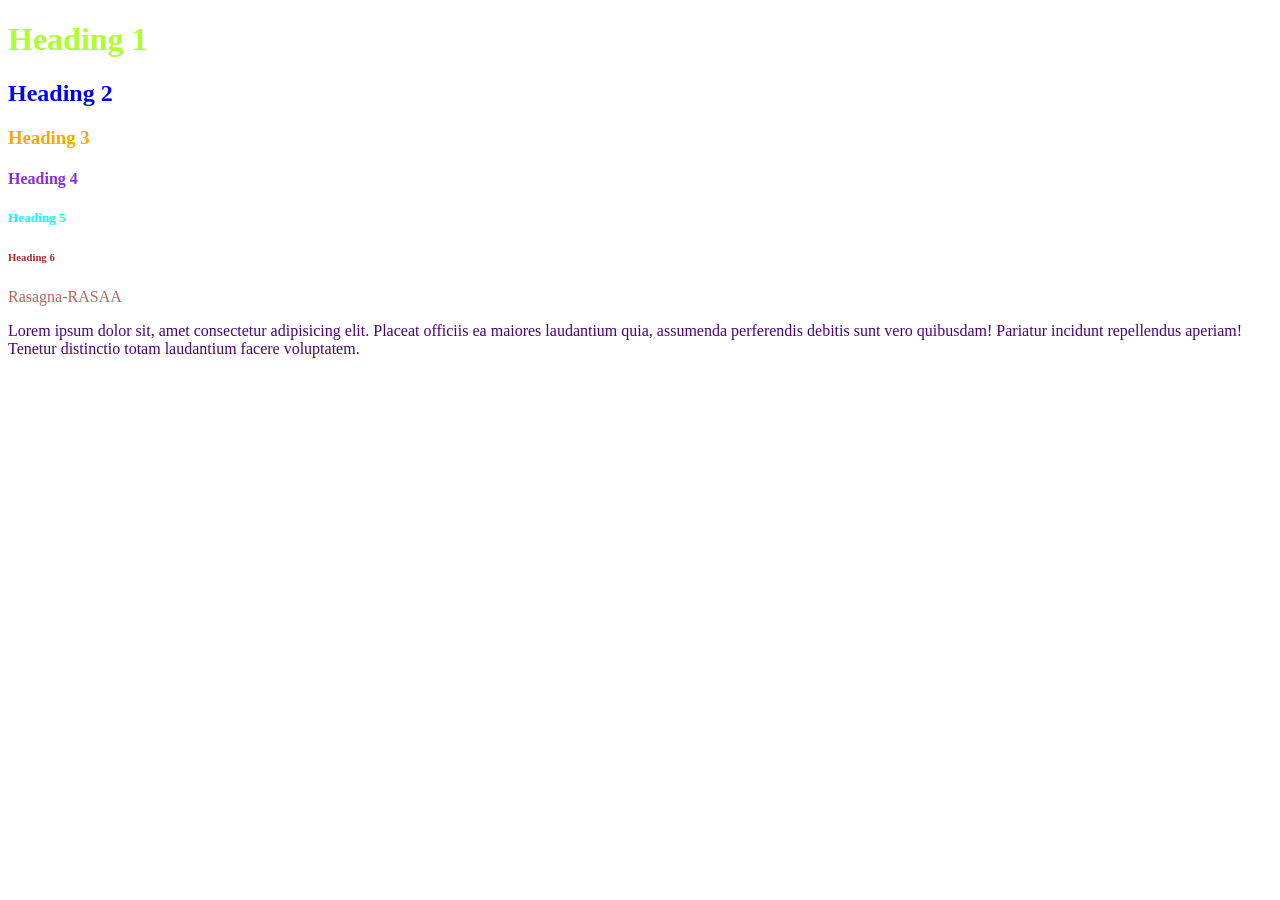
<file: Day1/index.html>
<!DOCTYPE html>
<html lang="en">
<head>
    <meta charset="UTF-8">
    <meta name="viewport" content="width=device-width, initial-scale=1.0">
    <title>Day 1 HTML and CSS</title>
    <link rel="stylesheet" href="style.css">
</head>
<body>
    <h1>Heading 1</h1>
    <h2>Heading 2</h2>
    <h3>Heading 3</h3>
    <h4>Heading 4</h4>
    <h5>Heading 5</h5>
    <h6>Heading 6</h6>
    <p>Rasagna-RASAA</p>

    <p class="buchi">Lorem ipsum dolor sit, amet consectetur adipisicing elit. Placeat officiis ea maiores laudantium quia, assumenda perferendis debitis sunt vero quibusdam! Pariatur incidunt repellendus aperiam! Tenetur distinctio totam laudantium facere voluptatem.</p>
</body>
</html>
</file>
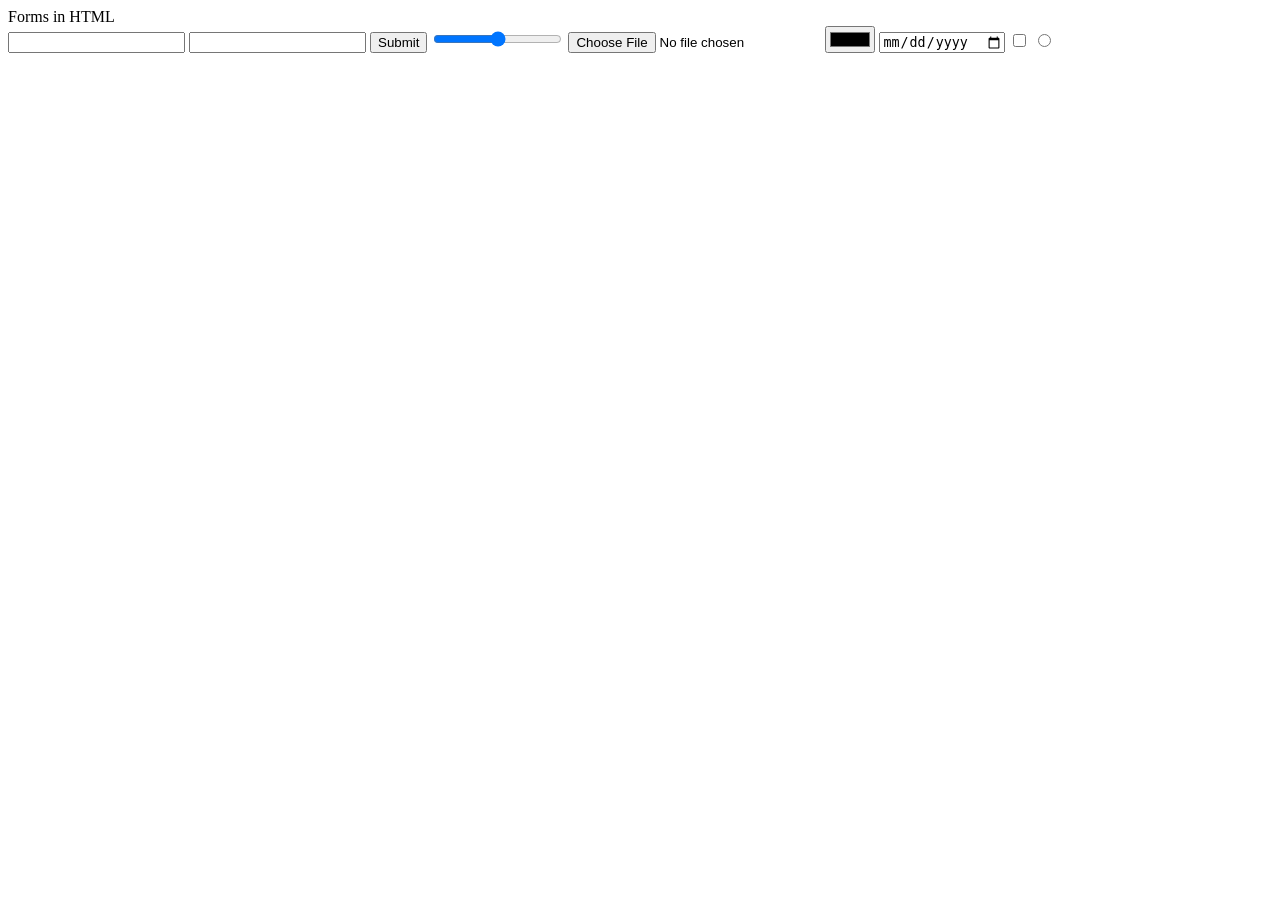
<file: Day3/index.html>
<!DOCTYPE html>
<html lang="en">
<head>
    <meta charset="UTF-8">
    <meta name="viewport" content="width=device-width, initial-scale=1.0">
    <title>Document</title>
</head>
<body>
    <head>Forms in HTML</head>
    <form action="">
        <input type="text">
        <input type="password">
        <input type="submit">
        <input type="range">
        <input type="file">
        <input type="color">
        <input type="date">
        <input type="checkbox">
        <input type="radio">
    </form>
</body>
</html>
</file>
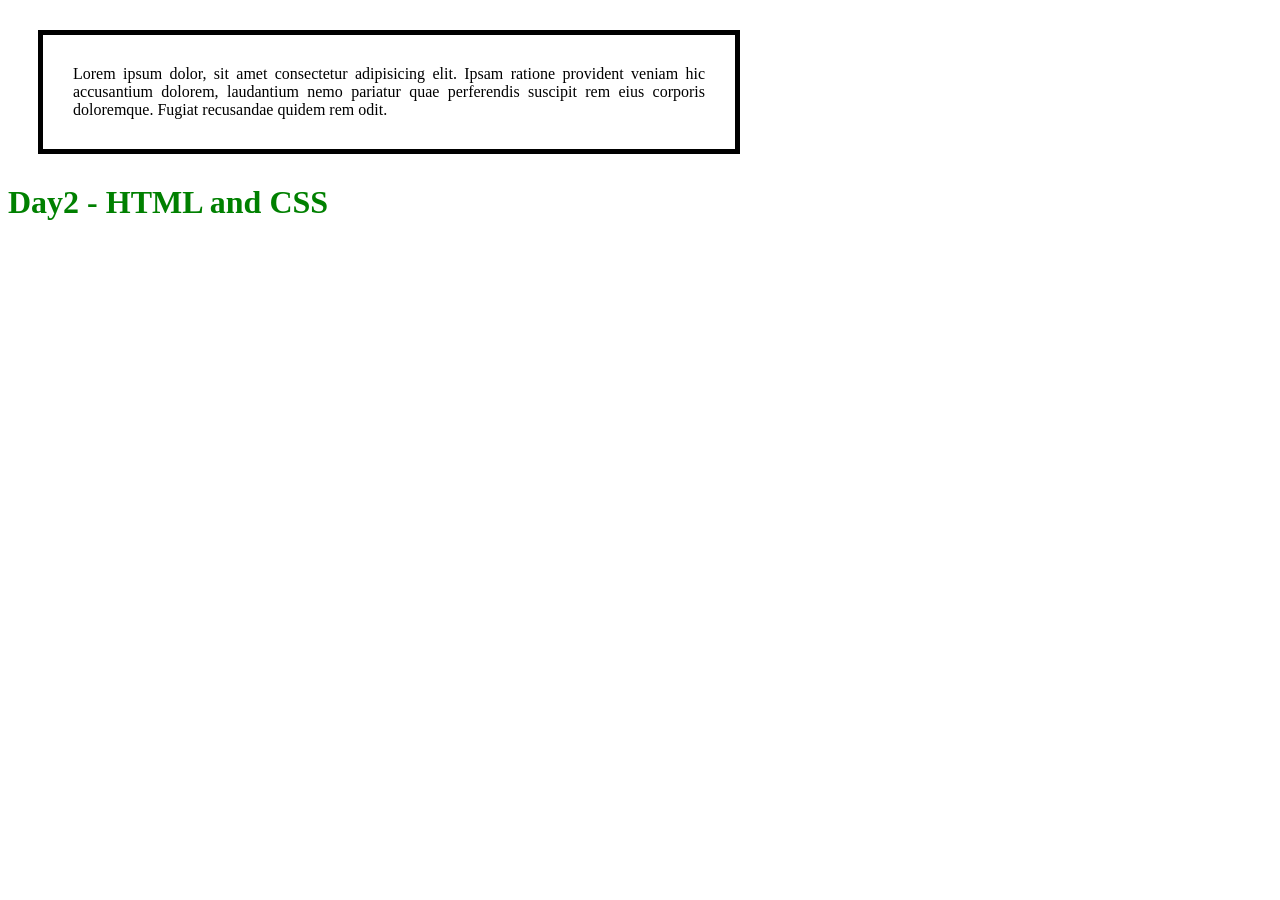
<file: Day1/Day2/index.html>
<!DOCTYPE html>
<html lang="en">
<head>
    <meta charset="UTF-8">
    <meta name="viewport" content="width=device-width, initial-scale=1.0">
    <title>Day2 HTML & CSS</title>
    <link rel="stylesheet" href="style.css">
</head>
<body>
    <p class="para">Lorem ipsum dolor, sit amet consectetur adipisicing elit. Ipsam ratione provident veniam hic accusantium dolorem, laudantium nemo pariatur quae perferendis suscipit rem eius corporis doloremque. Fugiat recusandae quidem rem odit.</p>
    <h1>Day2 - HTML and CSS</h1>
</body>
</html>
</file>
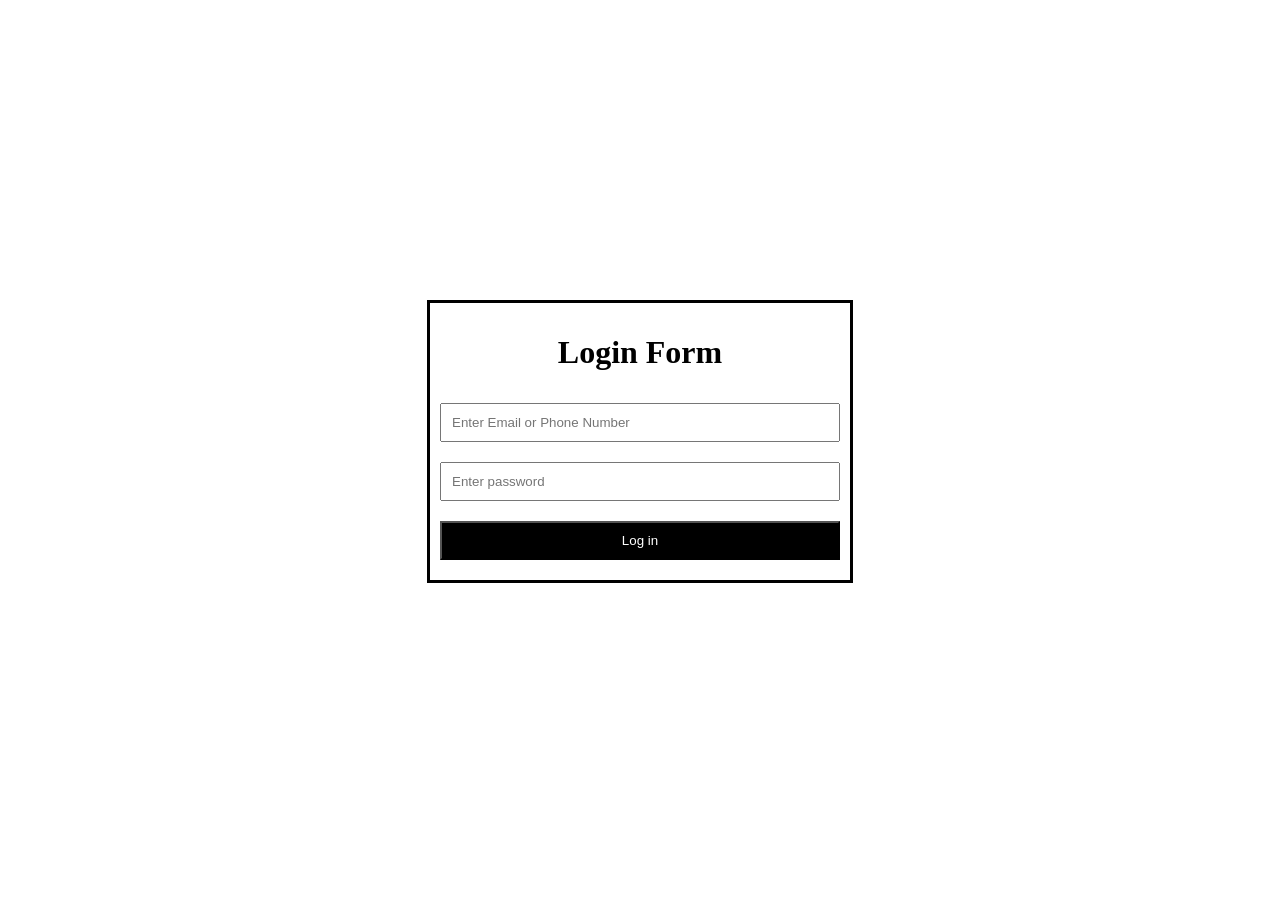
<file: Day3/login.html>
<!DOCTYPE html>
<html lang="en">
<head>
    <meta charset="UTF-8">
    <meta name="viewport" content="width=device-width, initial-scale=1.0">
    <title>Login Form</title>
    <link rel="stylesheet" href="stylelogin.css">
</head>
<body>
    <form action="">
        <h1>Login Form</h1>
        <input type="text" placeholder="Enter Email or Phone Number">
        <input type="password" placeholder="Enter password">
        <input type="submit" value="Log in">
    </form>
    
</body>
</html>
</file>
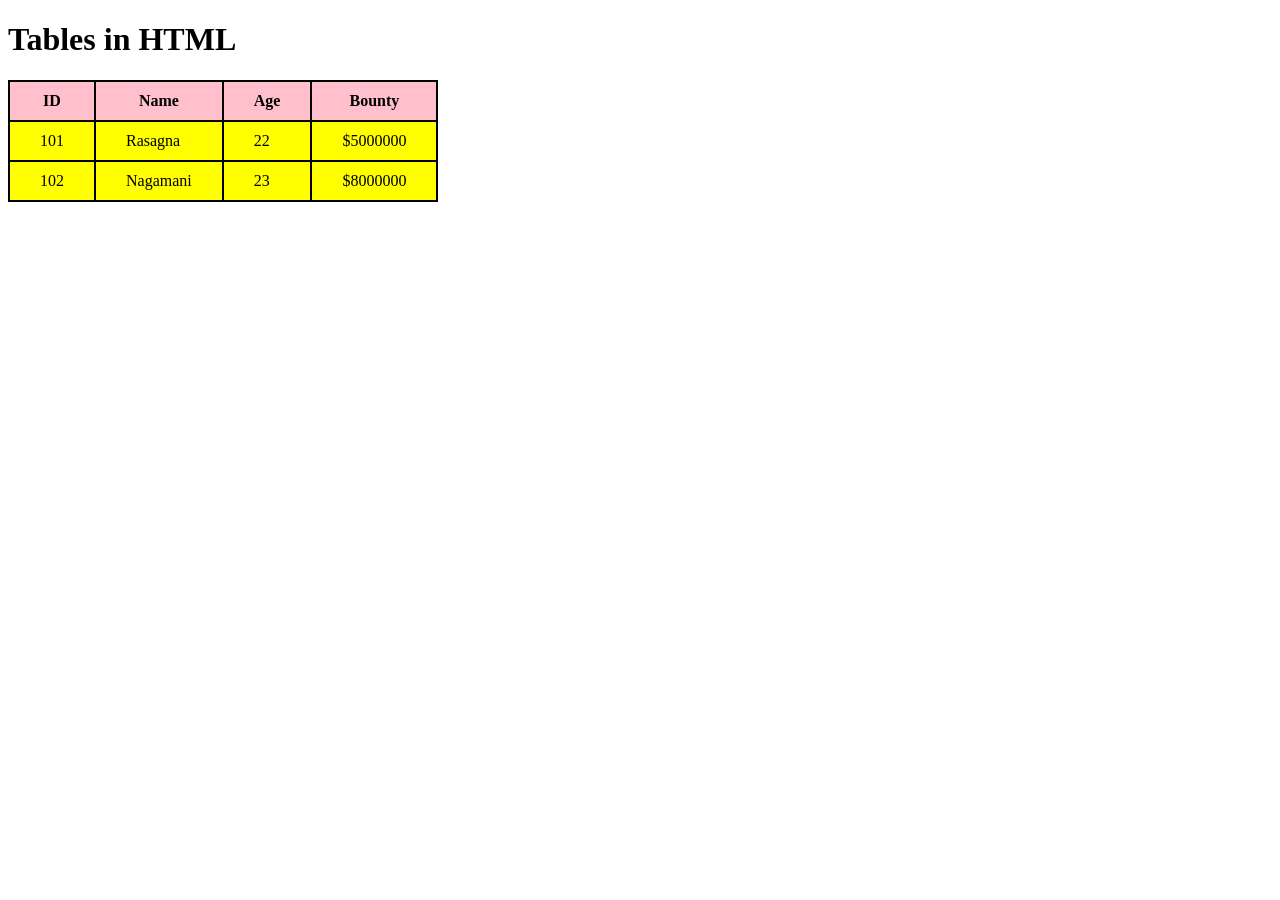
<file: Day1/Day2/tables.html>
<!DOCTYPE html>
<html lang="en">
<head>
    <meta charset="UTF-8">
    <meta name="viewport" content="width=device-width, initial-scale=1.0">
    <title>Document</title>
    <link rel="stylesheet" href="tables.css">
</head>
<body>
    <h1>Tables in HTML</h1>
    <table>
    <tr>
        <th>ID</th>
        <th>Name</th>
        <th>Age</th>
        <th>Bounty</th>
    </tr>
    <tr>
        <td>101</td>
        <td>Rasagna</td>
        <td>22</td>
        <td>$5000000</td>
    </tr>
    <tr>
        <td>102</td>
        <td>Nagamani</td>
        <td>23</td>
        <td>$8000000</td>
    </tr>
    
</table>
</body>
</html>
</file>
<file: Day1/style.css>
h1{
    color:greenyellow;
}
h2 {
    color:blue;
}
h3 {
    color:orange;
}
.buchi{
    color:indigo;
}
p {
    color:indianred;
}
h4 {
    color:blueviolet;
}
h5 {
    color:aqua;
}
h6 {
    color:brown;
}
</file>
<file: Day1/Day2/style.css>
h1 {
    color:green;
}
.para{
    border : 5px solid black;


    padding:30px;
    margin:30px;
    width:50%;
    text-align: justify;
}
</file>
<file: Day3/stylelogin.css>
body {
    background-color: white;
}

form {
    border: 3px solid black;


    width: 400px;

    margin-left: auto;
    margin-right: auto;
    margin-top: 300px;


    padding: 10px;

}
form h1{
    text-align: center;
}
form input{
    width: 100%;

    margin: 10px 0;
    padding: 10px;
    box-sizing: border-box;
}
form input[type="submit"]{
    background-color: black;
    color:white;
}
</file>
<file: Day1/Day2/tables.css>
table,
table th,
table td {
    border:2px solid black;
    border-collapse: collapse;

    padding:10px 30px;
}


table th {
    background-color:pink;
}

table td {
    background-color: yellow;
}
</file>
